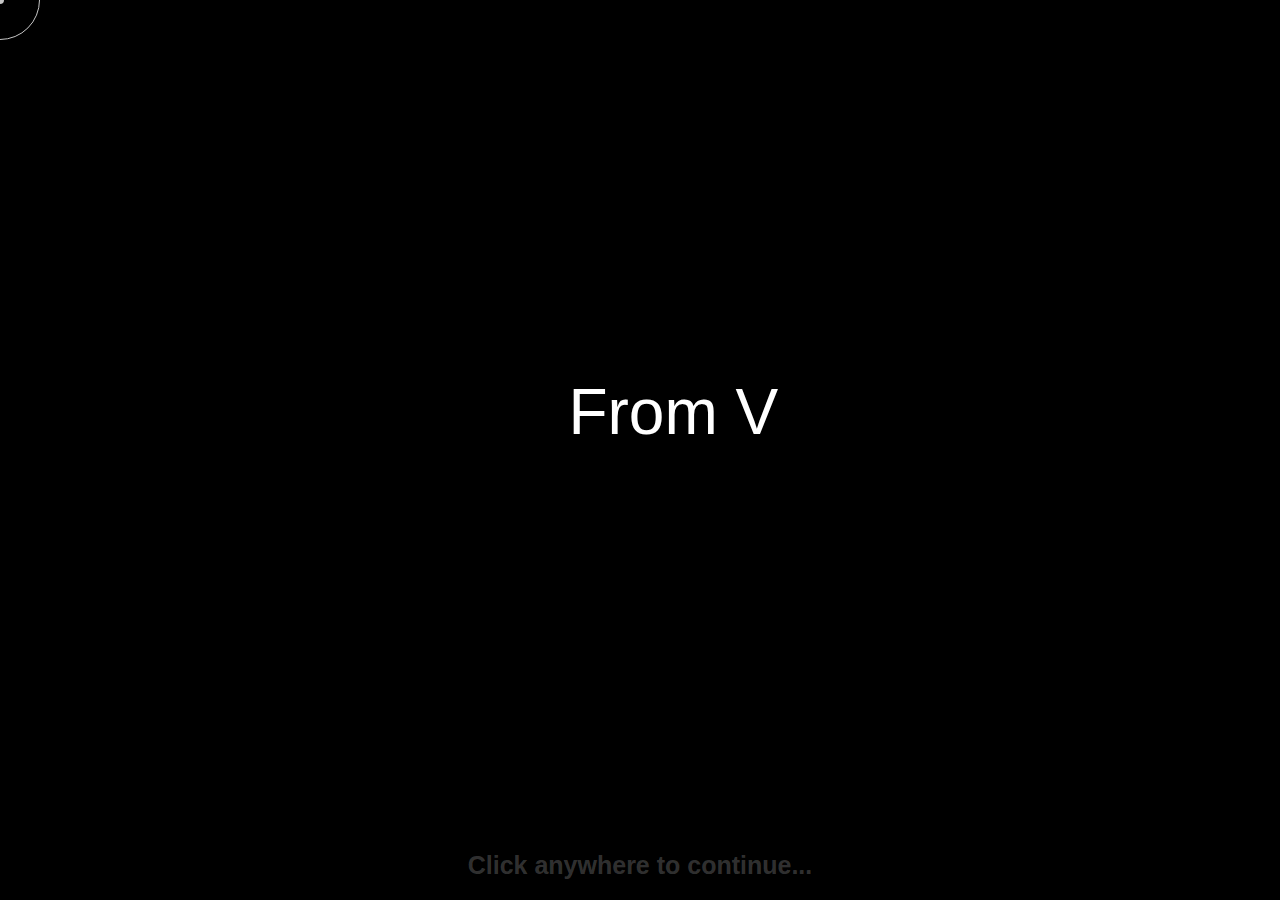
<file: index.html>
<head>
    <meta charset="UTF-8">
    <meta http-equiv="X-UA-Compatible" content="IE=edge">
    <meta name="viewport" content="width=device-width, initial-scale=1.0">
    <title>Welcome to Selby</title>
    <link rel="stylesheet" type="text/css" href="style/style.css" />
    <script src="https://code.jquery.com/jquery-3.6.0.min.js"
        integrity="sha256-/xUj+3OJU5yExlq6GSYGSHk7tPXikynS7ogEvDej/m4=" crossorigin="anonymous"></script>
    <link rel="icon" type="image/x-icon" href="images/selby-town-council-logo.webp">


</head>

<body>
    <div class="intro_box" onclick="clickVanish()" id="vanish1">
        <div class='console-container'><span id='text'></span>
            <div class='console-underscore' id='console'>&#95;</div>
        </div>
        <div class="bottom">
            <h1>Click anywhere to continue...</h1>
        </div>
    </div>


    <div class="loader" id="load">
        <div></div>
        <div></div>
        <div></div>
        <div></div>
    </div>

    <main id="unhide">
        <nav>
            <div class="main_logo">
                <img src="images/selby-town-council-logo.webp" onmouseover="colorChange()" onmouseout="revert()">
            </div>
            <div class="nav_container" onclick="burger(this)">
                <div class="bar1"></div>
                <div class="bar2"></div>
                <div class="bar3"></div>
            </div>
        </nav>

        <div class="main_text">
            <h1>Welcome to Selby!</h1>
        </div>
    </main>

    <div class ="cursor"></div>
    <div class ="cursor2"></div>

</body>

<script src="javascript/load.js"></script>
<script src="javascript/consoleText.js"></script>
<script src="javascript/click.js"></script>
<script src="javascript/burger.js"></script>
<script src="javascript/bgimagetext.js"></script>
<script src="javascript/hoverovercolour.js"></script>
<script src="javascript/cursor.js"></script>
</file>
<file: style/style.css>
* {
  margin: 0;
  padding: 0;
  box-sizing: border-box;
  text-decoration: none;
  list-style: none;
  font-family: "Source Sans Pro", Arial, sans-serif;
}

body {
  background-color: #eee;
  transition: 0.4s;
}

.hidden {
  opacity: 0;
}

.intro_box {
  width: 100%;
  height: 100%;
  background-color: #000000 !important;
}

.console-container {
  font-size: 4em;
  text-align: center;
  height: 150px;
  width: 1400px;
  display: block;
  position: absolute;
  color: white;
  top: 0;
  bottom: 0;
  left: 0;
  right: 0;
  margin: auto;
}

.console-underscore {
  display: inline-block;
  position: relative;
  top: -0.14em;
  left: 10px;
}

.bottom {
  position: absolute;
  width: 100%;
  bottom: 20px;
  text-align: center;
  color: rgba(255, 255, 255, 0.205);
  animation: fadeIn 5s;
}
.bottom h1 {
  font-size: 25px;
}

@keyframes fadeIn {
  0% {
    opacity: 0;
  }
  100% {
    opacity: 1;
  }
}
.loader {
  position: fixed;
  top: 0;
  left: 0;
  width: 100%;
  height: 100vh;
  display: flex;
  z-index: 9;
}
.loader div {
  width: 25%;
  height: 100%;
  background: #a29bfe;
  transform: scaleY(0);
  animation: animate 1s ease-in-out;
}

.loader div:nth-child(even) {
  background: #ff7675;
}

.loader div:nth-child(1) {
  animation-delay: 0.2s;
}

.loader div:nth-child(2) {
  animation-delay: 0.3s;
}

.loader div:nth-child(3) {
  animation-delay: 0.4s;
}

.loader div:nth-child(4) {
  animation-delay: 0.5s;
}

@keyframes animate {
  0% {
    transform-origin: top;
    transform: scaleY(0);
  }
  25% {
    transform-origin: top;
    transform: scaleY(1);
  }
  75% {
    transform-origin: bottom;
    transform: scaleY(1);
  }
  100% {
    transform-origin: bottom;
    transform: scaleY(0);
  }
}
main {
  display: none;
}

.nav_container {
  display: inline-block;
  cursor: pointer;
  margin-right: 15px;
  margin-top: 10px;
}

.bar1,
.bar2,
.bar3 {
  width: 35px;
  height: 5px;
  background-color: #000;
  margin: 6px 0;
  transition: 0.4s;
}

/* Rotate first bar */
.change .bar1 {
  transform: translate(0, 11px) rotate(-45deg);
}

/* Fade out the second bar */
.change .bar2 {
  opacity: 0;
}

/* Rotate last bar */
.change .bar3 {
  transform: translate(0, -11px) rotate(45deg);
}

.nav_container:hover > .bar1 {
  background-color: rgb(99, 99, 99);
}

.nav_container:hover > .bar2 {
  background-color: rgb(99, 99, 99);
}

.nav_container:hover > .bar3 {
  background-color: rgb(99, 99, 99);
}

.main_text {
  text-align: center;
  font-weight: 800;
  color: transparent;
  font-size: 100px;
  background: url("https://i.ibb.co/WGkYvT6/selby-drone.jpg") repeat;
  background-position: 40% 50%;
  -webkit-background-clip: text;
          background-clip: text;
  position: relative;
  text-align: center;
  line-height: 200px;
  letter-spacing: -8px;
  width: 900px;
  transform: translate(-50%, -50%);
  left: 50%;
  margin-top: 350px;
}

nav {
  display: flex;
  justify-content: space-between;
}
nav .main_logo img {
  width: 80px;
  transition: 1s;
}
nav img:hover {
  filter: invert(1);
}

.nav-box {
  display: none;
}
.nav-box .cross {
  z-index: 4;
  position: relative;
  float: right;
  margin-right: 20px;
  margin-top: 10px;
  background: none;
  color: inherit;
  border: none;
  padding: 0;
  font: inherit;
  cursor: pointer;
  outline: inherit;
  font-size: 35px;
  font-weight: bold;
  color: white;
}
.nav-box .cross:hover {
  color: #a3a3a3;
  transition: 0.5s;
}
.nav-box .nav-bg {
  display: flex;
  position: fixed;
  top: 0;
  left: 0;
  width: 100%;
  height: 100vh;
}
.nav-box .nav-bg div {
  width: 25%;
  height: 100%;
  background: #000;
}
.nav-box .nav-bg div:nth-child(even) {
  background: #000;
}
.nav-box .navbar {
  z-index: 3;
  position: absolute;
  width: 100%;
  /* Animate Background Image */
}
.nav-box .navbar li {
  margin-top: 100px;
  margin-bottom: 100px;
  text-align: center;
}
.nav-box .navbar li:nth-child(even) {
  margin-left: 20%;
}
.nav-box .navbar li:nth-child(odd) {
  margin-right: 20%;
}
.nav-box .navbar a {
  color: #d6d6d6;
  font-size: 52px;
  text-decoration: none;
  transition: 1s;
  letter-spacing: 0;
  padding: 0.25em 0 0.325em;
  text-shadow: 10px 10px 80px rgba(255, 255, 255, 0.411);
  /* Clip Background Image */
  background: url(https://i.ibb.co/k6HgZkh/animated-text-fill.png) repeat-y;
  -webkit-background-clip: text;
  background-clip: text;
  /* Animate Background Image */
  -webkit-text-fill-color: transparent;
  animation: aitf 80s linear infinite;
  /* Activate hardware acceleration for smoother animations */
  transform: translate3d(0, 0, 0);
  -webkit-backface-visibility: hidden;
          backface-visibility: hidden;
}
@keyframes aitf {
  0% {
    background-position: 0% 50%;
  }
  100% {
    background-position: 100% 50%;
  }
}
.nav-box .navbar :hover {
  font-size: 70px;
  transition: 1s;
  color: #fff;
  text-shadow: 0 0 5px rgba(255, 255, 255, 0.6156862745), 0 0 25px rgba(255, 255, 255, 0.6156862745), 0 0 50px rgba(255, 255, 255, 0.6156862745), 0 0 75px rgba(255, 255, 255, 0.6156862745);
}

.nav_container_pages {
  z-index: 4;
  position: relative;
  float: right;
  margin-right: 20px;
  margin-top: 10px;
  cursor: pointer;
}

.bar1,
.bar2,
.bar3 {
  width: 35px;
  height: 5px;
  background-color: #000;
  margin: 6px 0;
  transition: 0.4s;
}

.nav_container_pages:hover > .bar1 {
  background-color: rgb(99, 99, 99);
}

.nav_container_pages:hover > .bar2 {
  background-color: rgb(99, 99, 99);
}

.nav_container_pages:hover > .bar3 {
  background-color: rgb(99, 99, 99);
}

.history_nav {
  height: 0.1px;
}

.history_container {
  margin: 130px auto;
  width: 80vw;
}
.history_container input {
  display: none;
  position: absolute;
}
.history_container .head {
  position: relative;
  width: 90%;
  margin: auto;
  height: 100px;
  margin-top: 60px;
  animation: trans 1.5s linear forwards;
}
.history_container ul.nav {
  padding-top: 15px;
  z-index: 8;
  position: absolute;
  width: 100%;
  margin-top: -40px;
}
.history_container ul.nav li {
  list-style: none;
  float: left;
  width: 20%;
  text-align: center;
  color: #aaa;
  text-transform: uppercase;
  font-size: 11px;
  cursor: pointer;
  font-weight: 700;
  transition: all 0.3s ease;
  vertical-align: middle;
  height: 60px;
  position: relative;
}
.history_container ul.nav li .inner {
  position: absolute;
  width: 100%;
  bottom: 0;
  font-size: 14px;
  font-weight: bolder;
}
.history_container ul.nav li::before {
  content: "";
  width: 25px;
  height: 25px;
  border: 2px solid #aaa;
  border-radius: 50%;
  margin: auto;
  display: block;
  transition: all 0.3s ease;
}
.history_container ul.nav li:hover::before {
  border: 2px solid #fff;
  background: #777;
}
.history_container ul.nav li.active,
.history_container ul.nav li:hover {
  color: #444;
}
.history_container ul.nav li::after {
  content: "";
  display: block;
  width: 7px;
  height: 7px;
  background: #777;
  border-radius: 50%;
  margin: auto;
  border: 7px solid #fff;
  margin-top: 40px;
  box-shadow: 0px 0px 5px 0px rgba(0, 0, 0, 0.2);
}
.history_container ul.nav li:hover::after,
.history_container ul.nav li.active::after {
  background: blue;
}
.history_container .line {
  width: 80%;
  margin: auto;
  background: rgb(221, 221, 221);
  height: 7px;
  position: absolute;
  left: 10%;
  top: 52px;
  z-index: 1;
  border-radius: 50px;
}
.history_container .line span {
  content: "";
  width: 0%;
  height: 100%;
  background-image: linear-gradient(to right, #a29bfe 0%, #ff7675 100%);
  position: absolute;
  z-index: 2;
  transition: all 1.8s ease;
}
.history_container .content {
  position: relative;
  display: flex;
  justify-content: center;
  animation: anim 0.7s linear forwards;
}
.history_container section {
  width: 73%;
  margin: auto;
  background-image: linear-gradient(to right, #a29bfe 0%, #ff7675 100%);
  border-radius: 4px;
  padding: 30px;
  color: #fff;
}
.history_container section h1 {
  font-weight: 900;
  margin-top: 10px;
  margin-bottom: 2px;
  text-align: center;
  text-transform: uppercase;
  letter-spacing: 4px;
  font-size: 35px;
  text-decoration-line: underline;
  text-underline-offset: 12px;
}
.history_container section p {
  padding: 30px 40px;
  text-align: center;
  font-weight: bolder;
  font-size: 18px;
  line-height: 30px;
}
.history_container .Origins:checked ~ .head .nav li.st1::before,
.history_container .Royalty:checked ~ .head .nav li.st1::before,
.history_container .Royalty:checked ~ .head .nav li.st2::before,
.history_container .Abbey:checked ~ .head .nav li.st1::before,
.history_container .Abbey:checked ~ .head .nav li.st2::before,
.history_container .Abbey:checked ~ .head .nav li.st3::before,
.history_container .Civil:checked ~ .head .nav li.st1::before,
.history_container .Civil:checked ~ .head .nav li.st2::before,
.history_container .Civil:checked ~ .head .nav li.st3::before,
.history_container .Civil:checked ~ .head .nav li.st4::before,
.history_container .Shipbuilding:checked ~ .head .nav li.st1::before,
.history_container .Shipbuilding:checked ~ .head .nav li.st2::before,
.history_container .Shipbuilding:checked ~ .head .nav li.st3::before,
.history_container .Shipbuilding:checked ~ .head .nav li.st4::before,
.history_container .Shipbuilding:checked ~ .head .nav li.st5::before {
  border: 2px solid #fff;
  background: #777;
  transition: all 0.3 ease;
}
.history_container .Royalty:checked ~ .head .line span {
  width: 25%;
}
.history_container .Abbey:checked ~ .head .line span {
  width: 50%;
}
.history_container .Civil:checked ~ .head .line span {
  width: 75%;
}
.history_container .Shipbuilding:checked ~ .head .line span {
  width: 100%;
}
.history_container .origins_section,
.history_container .royalty_section,
.history_container .abbey_section,
.history_container .civil_section,
.history_container .shipbuilding_section {
  transform: scale(0);
  transform-origin: center;
  transition: all 0.7s ease;
  position: absolute;
  top: 0;
}
.history_container .Origins:checked ~ .content .origins_section,
.history_container .Royalty:checked ~ .content .royalty_section,
.history_container .Abbey:checked ~ .content .abbey_section,
.history_container .Civil:checked ~ .content .civil_section,
.history_container .Shipbuilding:checked ~ .content .shipbuilding_section {
  display: block;
  transform: scale(1);
  transform-origin: bottom;
}
@keyframes anim {
  0% {
    opacity: 0;
    transform: translateY(40px);
  }
  50% {
    opacity: 0.5;
    transform: translateY(20px);
  }
  100% {
    opacity: 1;
    transform: translateY(0px);
  }
}
@keyframes trans {
  0% {
    opacity: 0;
    transform: translateY(-40px);
  }
  50% {
    opacity: 0.5;
    transform: translateY(-20px);
  }
  100% {
    opacity: 1;
    transform: translateY(0px);
  }
}

.places {
  display: none;
}

.places_page {
  display: flex;
  justify-content: center;
  align-items: center;
  min-height: 80vh;
}

.places_container {
  position: relative;
  display: flex;
  justify-content: center;
  align-items: center;
  flex-wrap: wrap;
  max-width: 1800px;
}
.places_container .card {
  position: relative;
  width: 400px;
  height: 400px;
  margin: 15px;
  overflow: hidden;
}
.places_container .card .imgBx,
.places_container .card .content_box {
  position: absolute;
  top: 0;
  left: 0;
  height: 100%;
  width: 100%;
}
.places_container .card .imgBx img,
.places_container .card .content_box img {
  position: absolute;
  top: 0;
  left: 0;
  height: 100%;
  width: 100%;
  -o-object-fit: cover;
     object-fit: cover;
}
.places_container .card .content_box::before {
  content: "";
  position: absolute;
  top: 0;
  left: 0;
  height: 100%;
  width: 100%;
  background: linear-gradient(to right, #a29bfe 0%, #ff7675 100%);
  opacity: 100%;
  transform: scaleX(0);
  transition: transform 0.5s ease-in-out;
  transform-origin: right;
  transition-delay: 0.5s;
}
.places_container .card:hover .content_box::before {
  transform: scaleX(1);
  transition: transform 0.5s ease-in-out;
  transform-origin: left;
  transition-delay: 0s;
}
.places_container .card .content_box {
  display: flex;
  justify-content: center;
  align-items: center;
}
.places_container .card .content_box .text_content {
  position: relative;
  padding: 20px;
  z-index: 1;
  transition: 0.5s;
  transform: translateX(-400px);
  transition-delay: 0s;
}
.places_container .card .content_box .text_content h3 {
  font-size: 1.3em;
  text-transform: uppercase;
  letter-spacing: 1px;
  text-align: center;
  text-decoration-line: underline;
}
.places_container .card .content_box .text_content p {
  font-size: 1em;
  line-height: 1.4em;
  font-weight: 300;
  margin-top: 20px;
}
.places_container .card:hover .content_box .text_content {
  transform: translateX(0px);
  transition-delay: 0.5s;
}

.places_main_text {
  text-align: center;
  margin-top: 60px;
}
.places_main_text h1 {
  font-size: 50px;
  margin-bottom: 10px;
}
.places_main_text p {
  font-size: 18px;
}

.places_nav {
  height: 0.1px;
}

.crt-widget.crt-widget-branded .crt-logo {
  display: none !important;
}

.cursor {
  position: fixed;
  width: 80px;
  height: 80px;
  border: 1px solid #c6c6c6;
  border-radius: 50%;
  left: 0;
  top: 0;
  pointer-events: none;
  transform: translate(-50%, -50%);
  transition: 0.1s;
  z-index: 5;
}

.cursor2 {
  position: fixed;
  width: 8px;
  height: 8px;
  background-color: #c6c6c6;
  border-radius: 50%;
  left: 0;
  top: 0;
  pointer-events: none;
  transform: translate(-50%, -50%);
  transition: 0.15s;
  z-index: 5;
}

.more_page {
  display: none;
}

.more_container {
  position: fixed;
  top: 0;
  left: 0;
  width: 100%;
  display: flex;
}
.more_container section {
  min-width: 100%;
  height: auto;
  display: flex;
  justify-content: center;
  align-items: center;
  height: 100vh;
  background: #eee;
  position: relative;
}
.more_container section .more_content {
  max-width: 1200px;
  padding: 40px;
  text-align: center;
}
.more_container section .more_content h2 {
  font-size: 4em;
}
.more_container section .more_content p {
  margin-top: 40px;
  font-size: 1.05em;
  line-height: 1.4em;
  color: #111;
}
.more_container section:nth-child(2) {
  background: #e2fcff;
}
.more_container section:nth-child(3) {
  background: #d0eaff;
}
.more_container section:nth-child(4) {
  background: #fce8f4;
}
.more_container section:nth-child(5) {
  background: #fffee1;
}
.more_container section:nth-child(6) {
  background: #e2fcff;
}
.more_container section:nth-child(7) {
  background: #d0eaff;
}
.more_container section:nth-child(8) {
  background: #fce8f4;
}
.more_container section:nth-child(9) {
  background: #fffee1;
}
.more_container section:nth-child(10) {
  background: #e2fcff;
}
.more_container section:nth-child(11) {
  background: #eee;
}

.more_button {
  background: linear-gradient(to right, #a29bfe 0%, #ff7675 100%);
  border: 0px;
  border-radius: 6px;
  box-shadow: rgba(0, 0, 0, 0.1) 1px 2px 4px;
  box-sizing: border-box;
  color: #FFFFFF;
  cursor: pointer;
  display: inline-block;
  font-family: nunito, roboto, proxima-nova, "proxima nova", sans-serif;
  font-size: 16px;
  font-weight: 800;
  line-height: 16px;
  min-height: 50px;
  min-width: 150px;
  outline: 0;
  padding: 12px 14px;
  text-align: center;
  transition: 1s;
}

.more_button:hover,
.more_button:active {
  background-color: initial;
  background-position: 0 0;
  color: #000;
  transition: 1s;
  transform: scale(1.2);
}

.more_button:active {
  opacity: 0.5;
  transition: 1s;
}

::-webkit-scrollbar {
  width: 12px;
}

::-webkit-scrollbar-thumb {
  background: linear-gradient(to top, #a29bfe 0%, #ff7675 100%);
  border-radius: 6px;
}

::-webkit-scrollbar-thumb:hover {
  background: linear-gradient(to top, #6b60ff 0%, #ff3737 100%);
  border-radius: 6px;
}

.button_container {
  text-align: center;
  width: 100%;
  padding-top: 30px;
  margin-bottom: 50px;
  display: none;
}
.button_container .news_button {
  background: linear-gradient(to right, #a29bfe 0%, #ff7675 100%);
  border: 0px;
  border-radius: 6px;
  box-shadow: rgba(0, 0, 0, 0.1) 1px 2px 4px;
  box-sizing: border-box;
  color: #FFFFFF;
  cursor: pointer;
  display: inline-block;
  font-family: nunito, roboto, proxima-nova, "proxima nova", sans-serif;
  font-size: 16px;
  font-weight: 800;
  line-height: 16px;
  min-height: 50px;
  min-width: 150px;
  outline: 0;
  padding: 12px 14px;
  text-align: center;
  transition: 1s;
}
.button_container .news_button:hover,
.button_container .news_button:active {
  background-color: initial;
  background-position: 0 0;
  color: #000;
  transition: 1s;
  transform: scale(1.2);
}
.button_container .news_button:active {
  opacity: 0.5;
  transition: 1s;
}

.socialwall {
  display: none;
}

.news_content {
  display: none;
}

.no_page_container {
  display: flex;
  justify-content: center;
  align-items: center;
  height: 100vh;
  background-color: #000;
}
.no_page_container h1 {
  position: relative;
  font-family: "Montserrat", Arial, sans-serif;
  font-size: calc(20px + 5vw);
  font-weight: 700;
  color: #fff;
  letter-spacing: 0.02em;
  text-transform: uppercase;
  text-shadow: 0 0 0.15em #1da9cc;
  -webkit-user-select: none;
     -moz-user-select: none;
          user-select: none;
  white-space: nowrap;
  filter: blur(0.007em);
  animation: shake 2.5s linear forwards;
}
.no_page_container h1 span {
  position: absolute;
  top: 0;
  left: 0;
  transform: translate(-50%, -50%);
  -webkit-clip-path: polygon(10% 0%, 44% 0%, 70% 100%, 55% 100%);
  clip-path: polygon(10% 0%, 44% 0%, 70% 100%, 55% 100%);
}
.no_page_container h1::before,
.no_page_container h1::after {
  content: attr(data-text);
  position: absolute;
  top: 0;
  left: 0;
}
.no_page_container h1::before {
  animation: crack1 2.5s linear forwards;
  -webkit-clip-path: polygon(0% 0%, 10% 0%, 55% 100%, 0% 100%);
  clip-path: polygon(0% 0%, 10% 0%, 55% 100%, 0% 100%);
}
.no_page_container h1::after {
  animation: crack2 2.5s linear forwards;
  -webkit-clip-path: polygon(44% 0%, 100% 0%, 100% 100%, 70% 100%);
  clip-path: polygon(44% 0%, 100% 0%, 100% 100%, 70% 100%);
}
@keyframes shake {
  5%, 15%, 25%, 35%, 55%, 65%, 75%, 95% {
    filter: blur(0.018em);
    transform: translateY(0.018em) rotate(0deg);
  }
  10%, 30%, 40%, 50%, 70%, 80%, 90% {
    filter: blur(0.01em);
    transform: translateY(-0.018em) rotate(0deg);
  }
  20%, 60% {
    filter: blur(0.03em);
    transform: translate(-0.018em, 0.018em) rotate(0deg);
  }
  45%, 85% {
    filter: blur(0.03em);
    transform: translate(0.018em, -0.018em) rotate(0deg);
  }
  100% {
    filter: blur(0.007em);
    transform: translate(0) rotate(-0.5deg);
  }
}
@keyframes crack1 {
  0%, 95% {
    transform: translate(-50%, -50%);
  }
  100% {
    transform: translate(-51%, -48%);
  }
}
@keyframes crack2 {
  0%, 95% {
    transform: translate(-50%, -50%);
  }
  100% {
    transform: translate(-49%, -53%);
  }
}

.no_page_container {
  background-color: #000;
}

.bottom_more {
  position: fixed;
  width: auto;
  text-align: center;
  left: 0px;
  bottom: 20px;
  height: 30px;
  width: 100%;
  color: rgb(151, 151, 151);
  animation: fadeIn 5s;
}
.bottom_more h1 {
  font-size: 20px;
}

@media screen and (min-width: 1722px) {
  .places_container {
    margin-top: -15%;
  }
}/*# sourceMappingURL=style.css.map */
</file>
